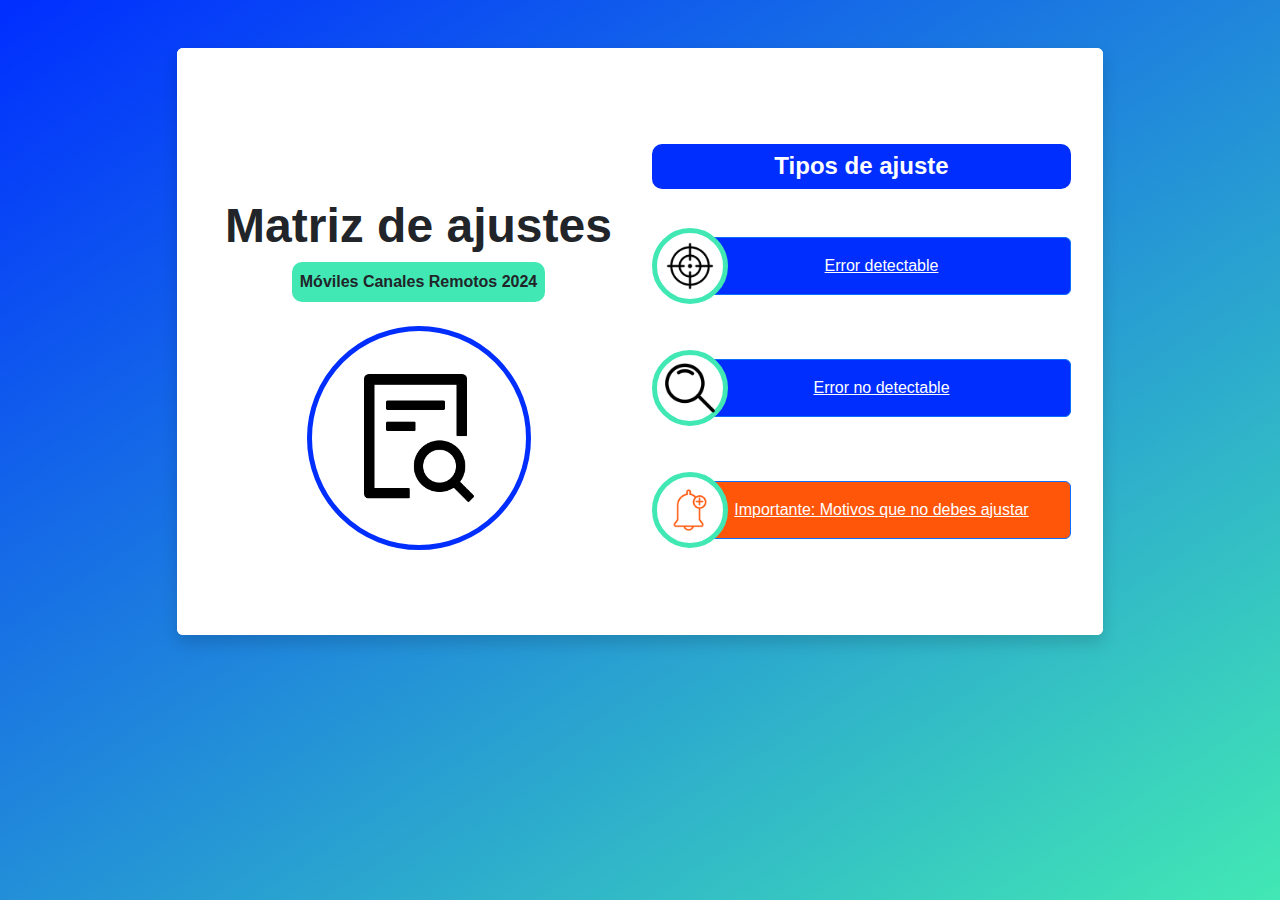
<file: index.html>
<!DOCTYPE html>
<html lang="es">

<head>
    <meta charset="UTF-8">
    <meta name="viewport" content="width=device-width, initial-scale=1.0">
    <title>Matriz de ajustes</title>
    <link rel="stylesheet" href="https://cdnjs.cloudflare.com/ajax/libs/font-awesome/6.1.1/css/all.min.css" />
    <link rel="stylesheet" href="https://cdn.jsdelivr.net/npm/bootstrap@5.3.2/dist/css/bootstrap.min.css" />
    <link rel="stylesheet" href="styles/matriz-ajustes.css">
</head>

<body>
    <div class="container py-4">
        <div class="row py-4">
            <div class="col-lg-10 mx-auto">
                <div class="card rounded shadow border-0">
                    <div class="card-body bg-white rounded position-relative">
                        <div class="row">
                            <div class="col-md-6 mb-5 mb-md-0 center-column">
                                <h1 class="display-5 fw-bold mb-2">Matriz de ajustes</h1>

                                <p class="alerta--cyan p-2 mb-4">Móviles Canales Remotos 2024</p>

                                <div class="imagen">
                                    <img src="./assets/imagen/file-search.png" alt="Fallas masivas" class="imagen__img">
                                </div>
                            </div>

                            <div class="col-md-6 center-column align-items-stretch">
                                <h2 class="alerta--blue p-2 mb-5">Tipos de ajuste</h2>

                                <div class="boton">
                                    <div class="boton__imagen">
                                        <img src="./assets/imagen/punto-mira.png" alt="" class="boton__imagen-src" />
                                    </div>

                                    <button type="button" class="boton__texto btn btn-primary w-100"
                                        id="btn_error_detectable">Error
                                        detectable</button>
                                </div>

                                <div class="boton">
                                    <div class="boton__imagen">
                                        <img src="./assets/imagen/buscar.png" alt="" class="boton__imagen-src" />
                                    </div>

                                    <button type="button" class="boton__texto btn btn-primary w-100"
                                        id="btn_error_no_detectable">Error no
                                        detectable</button>
                                </div>

                                <div class="boton">
                                    <div class="boton__imagen">
                                        <img src="./assets/imagen/campana.png" alt="" class="boton__imagen-src" />
                                    </div>

                                    <button type="button" class="boton__texto1 btn btn-primary w-100"
                                        id="btn_motivo_no_debe_ajustar">Importante: Motivos que no
                                        debes ajustar</button>
                                </div>
                            </div>
                        </div>
                    </div>
                </div>
            </div>
        </div>
    </div>

    <script src="https://ajax.googleapis.com/ajax/libs/jquery/3.7.1/jquery.min.js"></script>
    <script src="https://cdn.jsdelivr.net/npm/bootstrap@5.3.2/dist/js/bootstrap.bundle.min.js"></script>
    <script src="scripts/matriz-ajustes.js"></script>
</body>

</html>
</file>
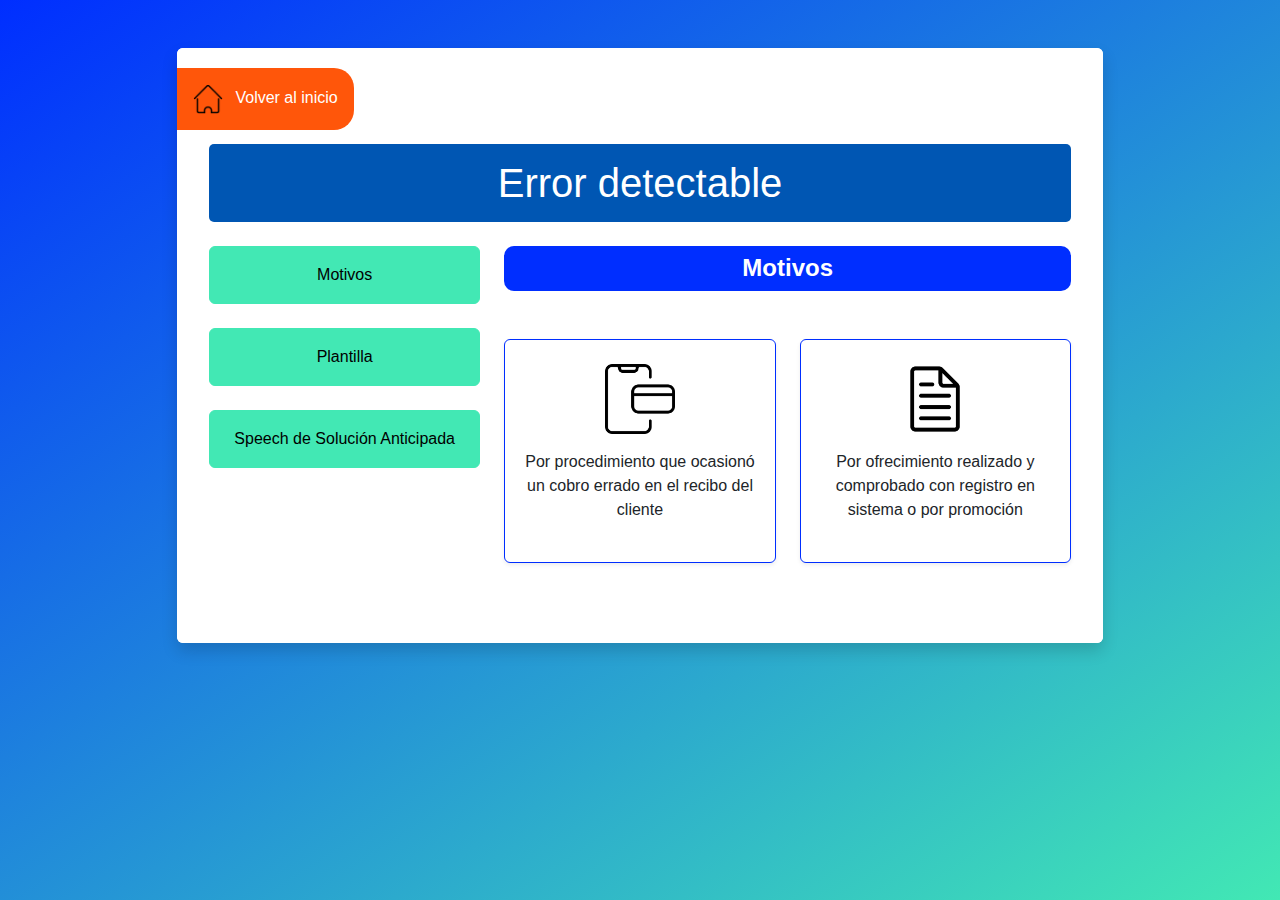
<file: error-detectable.html>
<!DOCTYPE html>
<html lang="es">

<head>
    <meta charset="UTF-8">
    <meta name="viewport" content="width=device-width, initial-scale=1.0">
    <title>Error detectable</title>
    <link rel="stylesheet" href="https://cdnjs.cloudflare.com/ajax/libs/font-awesome/6.1.1/css/all.min.css" />
    <link rel="stylesheet" href="https://cdn.jsdelivr.net/npm/bootstrap@5.3.2/dist/css/bootstrap.min.css" />
    <link rel="stylesheet" href="styles/error-detectable.css" />
</head>

<body>
    <div class="container py-4">
        <div class="row py-4">
            <div class="col-lg-10 mx-auto">
                <div class="card rounded shadow border-0 main-card">
                    <div class="card-body bg-white rounded position-relative">
                        <div class="row">
                            <div class="col-md-12 text-center">
                                <h1 class="titulo pointer mb-4" id="titulo_error_detectable">Error detectable</h1>
                            </div>
                        </div>
                        <div class="row">
                            <div class="col-md-4 flex-column align-items-stretch">
                                <button class="btn btn-primary boton--cyan mb-4 p-3 boton_accion"
                                    id="btn_escenarios">Motivos</button>
                                <button class="btn btn-primary boton--cyan mb-4 p-3 boton_accion" 
                                    id="btn_plantilla">Plantilla</button>
                                <button class="btn btn-primary boton--cyan p-3 boton_accion"
                                    id="btn_tipificacion">Speech de Solución Anticipada</button>

                            </div>

                            <div class="col-md-8">
                                <div class="container_error_detectable">

                                    <h2 class="alerta--blue p-2 mb-5">Motivos</h2>

                                    <div class="row row-cols-1 row-cols-md-2 g-4 mb-5">
                                        <div class="col">
                                            <div class="card mb-4 rounded shadow-sm h-100 card-outline--blue pt-4">
                                                <img src="./assets/imagen/telefono-tarjeta.png" class="card-img-top"
                                                    alt="..." />

                                                <div class="card-body">
                                                    <p class="card-text">Por procedimiento que ocasionó un cobro errado
                                                        en el
                                                        recibo del cliente</p>
                                                </div>
                                            </div>
                                        </div>

                                        <div class="col">
                                            <div class="card mb-4 rounded shadow-sm h-100 card-outline--blue pt-4">
                                                <img src="./assets/imagen/archivo.png" class="card-img-top" alt="..." />

                                                <div class="card-body">
                                                    <p class="card-text">Por ofrecimiento realizado y comprobado con
                                                        registro en
                                                        sistema o por promoción</p>
                                                </div>
                                            </div>
                                        </div>
                                    </div>
                                </div>

                                <div class="container_cliente_solucion d-none">
                                    <p class="alerta-outline--blue p-2 mb-5">¿En caso el cliente acepte una solución
                                        anticipada?</p>

                                    <div class="container-lista">
                                        <ul class="lista">
                                            <li>Registra el caso en Siebel con Estado “En Progreso”.</li>

                                            <li>Indicar speech de solución anticipada.
                                                <a href="https://informatepersonas.custhelp.com/app/answers/detail/a_id/1814/kw/1814"
                                                    target="_blank" class="enlace">
                                                    Click para ir al enlace
                                                </a>
                                            </li>

                                            <li class="mb-0">
                                                El supervisor colocará estado resuelto: Solución Anticipada
                                            </li>
                                        </ul>
                                    </div>
                                </div>

                                <div class="container_escenarios d-none">
                                    <div>
                                        <p class="text--blue mb-2">Al realizar el ajuste colocar en la plantilla el
                                            motivo/concepto:
                                        </p>
                                        <p class="text--black mb-2">Revisa los principales motivos y sus tipificaciones correspondientes:
                                        </p>
                                    </div>

                                    <div class="row mb-5">
                                        <div class="col">
                                            <div class="card mb-4 rounded shadow-sm border-1 h-100 card--custom">
                                                <div class="card-body position-relative card-body--custom">
                                                    <ul class="lista-light"><strong>
                                                        <li>Cliente está inconforme porque no visualiza un descuento ofrecido en la venta o postventa</li>
                                                        <span style="color: #FF3D00;">Tipo: Problema / Area: Facturación / Sub-area: Por incumplir promocion(dscto)</span>
                                                        <br><br>
                                                        <li>Cliente no reconoce cargo VAS</li>
                                                        <span style="color: #FF3D00;">Tipo: Problema / Area: Facturación / Sub-area: Sevicios VAS terceros</span>
                                                        <br><br>
                                                        <li>Cliente no reconoce recarga móvil cargada a su recibo</li>
                                                        <span style="color: #FF3D00;">Tipo: Problema / Area: Facturación / Sub-area: Por otro cargo no reconocido</span>
                                                        <br><br>
                                                        <li>Cliente no reconoce compra de bolsa en Facebook</li>
                                                        <span style="color: #FF3D00;">Tipo: Problema / Area: Facturación / Sub-area: Por otro cargo no reconocido</span>
                                                        <br><br>
                                                        <li>Cliente no reconoce cargo/ nunca se suscribió a Netflix, Prime video, Spotify</li>
                                                        <span style="color: #FF3D00;">Tipo: Problema / Area: Facturación / Sub-area: Sevicios VAS tercero</span>
                                                        <br><br>
                                                        <li>Cliente no está de acuerdo con cobro de reconexión en su plan revolvente</li>
                                                        <span style="color: #FF3D00;">Tipo: Problema / Area: Facturación / Sub-area: Por cargo reconexión</span>
                                                    </ul></strong>
                                                </div>
                                            </div>
                                        </div>

                                    </div>
                                </div>

                                <div class="container_plantilla container-outline-lista d-none">
                                    <p class="text--blue mb-2">Plantillas de ajustes (Siebel)</p>

                                        <ul>
                                            <li>Modalidad de ajuste: NC/OCC</li>
                                            <li>Número Entel: Número reclamado</li>
                                            <li>Número desde el cual llama al cliente: Colocar numero de llamada entrante</li>
                                            <li>Motivo/Concepto: Colocar motivo indicando en matriz de ajustes (etiquetas)</li>
                                            <li>Sustento y detalle: Explicación del caso</li>
                                            <li>Monto de ajuste: Colocar monto exacto</li>
                                            <li>Recibo relacionado: Número de recibo donde se realiza el cobro</li>
                                            <li>Periodo de facturación: 1/3/4/5</li>
                                            <li>Tipo de ajuste: Error detectable / Satisfacción</li>
                                            <li>OK en Actividades (SÍ/NO): Pegar ok de supervisor / si estás usando siebel, deriva caso</li>
                                        </ul>

                                </div>

                                <div class="container_autonomia container-outline-lista d-none">
                                    <div class="accordion" id="accordion">
                                        <div class="accordion-item">
                                            <h1 class="accordion-header">
                                                <button class="accordion-button collapsed bg-orange text-white"
                                                    type="button" data-bs-toggle="collapse"
                                                    data-bs-target="#container_nc" aria-expanded="false"
                                                    aria-controls="container_nc">
                                                    NC
                                                </button>
                                            </h1>

                                            <div id="container_nc" class="accordion-collapse collapse"
                                                data-bs-parent="#accordion">
                                                <div class="accordion-body">
                                                    <p class="text-light--blue mb-4">
                                                        Es un documento tributario que se utiliza para acreditar
                                                        anulaciones,
                                                        descuentos, devoluciones y otros, relacionados a un recibo
                                                        emitido con
                                                        anterioridad al cliente, sólo se puede emitir Notas de Crédito
                                                        por cargos o
                                                        conceptos afectos a IGV. La emisión de NC es inmedita al dar 1er
                                                        clic al botón
                                                        enviar de la SS tipo ajuste, recuerda que esta SS debe quedar en
                                                        estado “En
                                                        progreso” para que sea revisada y aprobada por el supervisor.
                                                    </p>
                                                    <p class="text-light--blue mb-4">
                                                        Consideraciones: Nota de crédito / Cuando el recibo se encuentre
                                                        pendiente de
                                                        pago (deuda parcial o total): El asesor ingresa el monto a
                                                        ajustar (impugnar)
                                                        luego 1er clic en el botón enviar para que se genere el código
                                                        de impugnación.
                                                        Finalmente, el supervisor debe volver a dar 2do clic al botón
                                                        enviar para que se
                                                        emita la NC.
                                                    </p>
                                                    <p class="text-light--blue mb-4">
                                                        Recuerda:<br>
                                                        - Solo se puede emitir NC sobre la deuda vigente.
                                                    </p>
                                                </div>
                                            </div>
                                        </div>

                                        <div class="accordion-item">
                                            <h1 class="accordion-header">
                                                <button class="accordion-button collapsed bg-orange text-white"
                                                    type="button" data-bs-toggle="collapse"
                                                    data-bs-target="#container_occ" aria-expanded="false"
                                                    aria-controls="container_occ">
                                                    OCC
                                                </button>
                                            </h1>

                                            <div id="container_occ" class="accordion-collapse collapse"
                                                data-bs-parent="#accordion">
                                                <div class="accordion-body">
                                                    <p class="text-light--blue mb-4">
                                                        Es una devolución que se utiliza cuando el cliente acepta que
                                                        dicha devolución
                                                        se aplique en el próximo recibo a emitirse (según su ciclo de
                                                        facturación), sea
                                                        por conceptos ya facturados o pendientes de facturar y puede
                                                        aplicarse tanto a
                                                        conceptos a los que se les cargará el IGV como a los que ya lo
                                                        tienen cargado.
                                                    </p>
                                                    <p class="text-light--blue mb-4">
                                                        Consideraciones: OCC / Cuando el recibo ya fue pagado en su
                                                        totalidad: El agente
                                                        en la columna “Identificación de cliente” ingresará la
                                                        información en los
                                                        siguientes campos: Monto reclamado, tipo OCC, motivo OCC y no
                                                        debes modificar el
                                                        campo recurrencia (mantener el dígito 1).
                                                    </p>
                                                    <p class="text-light--blue mb-4">
                                                        Recuerda:<br>
                                                        - Se puede emitir OCC con o sin deuda vigente.<br>
                                                        - Está prohibido modificar la recurrencia.
                                                    </p>
                                                </div>
                                            </div>
                                        </div>
                                    </div>
                                </div>

                                <div class="container_tipificacion container-outline-lista text-primary d-none">
                                    <p class="alerta--cyan p-1 mb-3">Utiliza el siguiente speech en tu atención</p>

                                    <div class="alert alert-light text-center text-blue mb-3" role="alert">
                                        "Sr.Srta. XXXX, validamos que [Indicar motivo de error], por ello voy a
                                        brindarle una solución en este momento [Indicar Solución]* ¿Está de
                                        acuerdo?"
                                    </div>

                                    <p class="alerta--cyan p-1 mb-3">Speech de Solución</p>

                                    <div class="row mb-3">
                                        <div class="col">
                                            <div class="card rounded shadow-sm h-100 boton--cyan text-blue">
                                                <div class="card-body d-flex align-items-center">
                                                    <p class="card-text">Ajustes por promociones no aplicadas</p>
                                                </div>
                                            </div>
                                        </div>

                                        <div class="col">
                                            <div class="card rounded shadow-sm h-100 boton--cyan text-blue">
                                                <div class="card-body d-flex align-items-center">
                                                    <p class="card-text">Ajustes por recarga no reconocida</p>
                                                </div>
                                            </div>
                                        </div>

                                        <div class="col">
                                            <div class="card rounded shadow-sm h-100 boton--cyan text-blue">
                                                <div class="card-body d-flex align-items-center">
                                                    <p class="card-text">Bonos no asignados</p>
                                                </div>
                                            </div>
                                        </div>
                                    </div>

                                    <div class="row">
                                        <div class="col">
                                            <div class="card rounded shadow-sm h-100 text-blue">
                                                <div class="card-body d-flex align-items-center">
                                                    <p class="card-text">Voy a realizar el ajuste de S/. XX, este se
                                                        aplicará en un plazo aproximado de 24 horas</p>
                                                </div>
                                            </div>
                                        </div>

                                        <div class="col">
                                            <div class="card rounded shadow-sm h-100 text-blue">
                                                <div class="card-body d-flex align-items-center">
                                                    <p class="card-text">Voy a proceder a la asignación de [Indicar
                                                        bono/recarga]</p>
                                                </div>
                                            </div>
                                        </div>

                                        <div class="col">
                                            <div class="card rounded shadow-sm h-100 text-blue">
                                                <div class="card-body d-flex align-items-center">
                                                    <p class="card-text">Voy a asignarle el bono de [Indicar
                                                        bono en consulta]</p>
                                                </div>
                                            </div>
                                        </div>
                                    </div>
                                </div>

                                <!-- <div class="container_tipificacion container-outline-lista d-none">
                                    <p class="text--blue mb-2">Tipo: Problema / Área: facturación / Subárea: Que
                                        corresponda.
                                    </p>

                                    <p class="text-light--blue mb-4">
                                        Para conocer el
                                        Estado y Sub-estado consulta la guía del siguiente link: <a
                                            href="https://informatepersonas.custhelp.com/app/answers/detail/a_id/1814/kw/soluci%C3%B3n%20anticipada"
                                            target="_blank" class="enlace">Enlace</a>
                                    </p>

                                    <p class="alerta--cyan p-1 mb-5">En el caso de recarga por compra de bolsa:</p>

                                    <div class="lista-ul">
                                        <ul>
                                            <li>Tipo: Problema</li>
                                            <li>Área: Recargas/Prestaluca</li>
                                            <li>Sub área: La que corresponda</li>
                                        </ul>
                                    </div>
                                </div> -->
                            </div>
                        </div>

                        <a href="./" role="button" class="btn btn-primary boton-regresar">
                            <img src="./assets/imagen/home.png" alt="" width="30" class="me-2" />
                            Volver al inicio
                        </a>
                    </div>
                </div>
            </div>
        </div>
    </div>

    <script src="https://ajax.googleapis.com/ajax/libs/jquery/3.7.1/jquery.min.js"></script>
    <script src="https://cdn.jsdelivr.net/npm/bootstrap@5.3.2/dist/js/bootstrap.bundle.min.js"></script>
    <script src="scripts/error-detectable.js"></script>
</body>

</html>
</file>
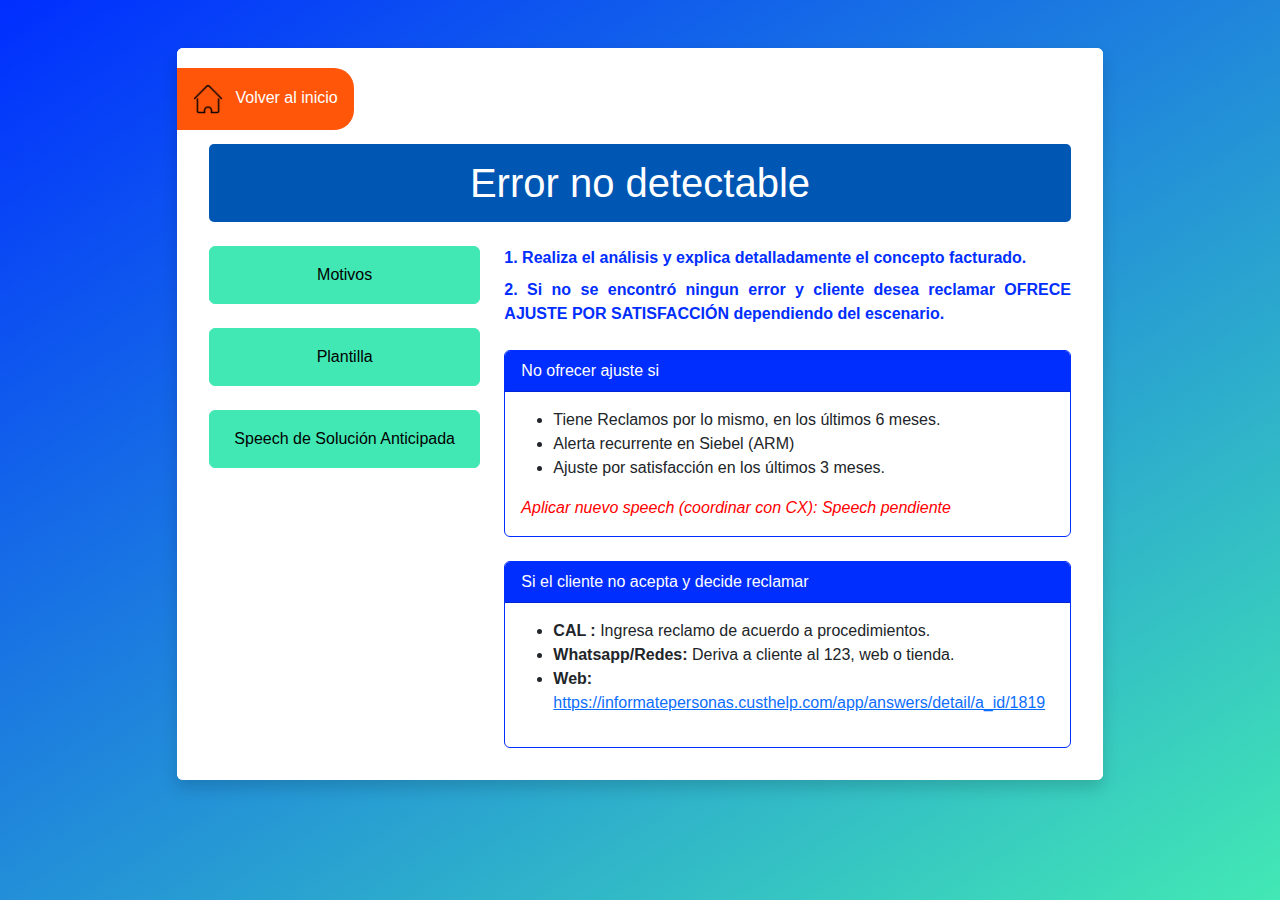
<file: error-no-detectable.html>
<!DOCTYPE html>
<html lang="es">

<head>
    <meta charset="UTF-8">
    <meta name="viewport" content="width=device-width, initial-scale=1.0">
    <title>Error no detectable</title>
    <link rel="stylesheet" href="https://cdnjs.cloudflare.com/ajax/libs/font-awesome/6.1.1/css/all.min.css" />
    <link rel="stylesheet" href="https://cdn.jsdelivr.net/npm/bootstrap@5.3.2/dist/css/bootstrap.min.css" />
    <link rel="stylesheet" href="styles/error-no-detectable.css" />
</head>

<body>
    <div class="container py-4">
        <div class="row py-4">
            <div class="col-lg-10 mx-auto">
                <div class="card rounded shadow border-0 main-card">
                    <div class="card-body bg-white rounded position-relative">
                        <div class="row">
                            <div class="col-md-12 text-center">
                                <h1 class="titulo pointer mb-4" id="titulo_error_no_detectable">Error no detectable</h1>
                            </div>
                        </div>
                        <div class="row">
                            <div class="col-md-4 flex-column align-items-stretch">
                                <button class="btn btn-primary boton--cyan mb-4 p-3 boton_accion"
                                    id="btn_escenarios">Motivos</button>
                                <button class="btn btn-primary boton--cyan mb-4 p-3 boton_accion" 
                                    id="btn_plantilla">Plantilla</button>
                                <button class="btn btn-primary boton--cyan p-3 boton_accion"
                                    id="btn_tipificacion">Speech de Solución Anticipada</button>
                            </div>

                            <div class="col-md-8">
                                <div class="container_error_no_detectable">
                                    <ul class="lista-principal">
                                        <li>1. Realiza el análisis y explica detalladamente el concepto facturado.</li>
                                        <li class="mb-4">2. Si no se encontró ningun error y cliente desea reclamar
                                            OFRECE AJUSTE POR
                                            SATISFACCIÓN dependiendo del escenario.</li>
                                    </ul>


                                    <div class="card card-border mb-4">
                                        <div class="card-header bg-blue text-white">
                                            No ofrecer ajuste si
                                        </div>

                                        <div class="card-body">
                                            <ul>
                                                <li>Tiene Reclamos por lo mismo, en los últimos 6 meses.</li>
                                                <li>Alerta recurrente en Siebel (ARM)</li>
                                                <li>Ajuste por satisfacción en los últimos 3 meses.</li>
                                            </ul>
                                            <em>
                                                <p style="color:red;">Aplicar nuevo speech (coordinar con CX): Speech
                                                    pendiente</p>
                                            </em>
                                        </div>
                                    </div>

                                    <div class="card card-border">
                                        <div class="card-header bg-blue text-white">
                                            Si el cliente no acepta y decide reclamar
                                        </div>

                                        <div class="card-body">
                                            <ul>
                                                <li><strong>CAL :</strong> Ingresa reclamo de acuerdo a procedimientos.
                                                </li>
                                                <li><strong>Whatsapp/Redes:</strong> Deriva a cliente al 123, web o
                                                    tienda.
                                                </li>
                                                <li><strong>Web:</strong> <a
                                                        href="https://informatepersonas.custhelp.com/app/answers/detail/a_id/1819"
                                                        target="_blank">https://informatepersonas.custhelp.com/app/answers/detail/a_id/1819</a>
                                                </li>
                                            </ul>
                                        </div>
                                    </div>
                                </div>

                                <div class="container_cliente_solucion d-none">
                                    <p class="alerta-outline--blue p-2 mb-5">¿En caso el cliente acepte una solución
                                        anticipada?</p>

                                    <div class="container-lista">
                                        <ul class="lista">
                                            <li>Registra el caso en Siebel con Estado “En Progreso”.</li>

                                            <li>Indicar speech de solución anticipada.
                                                <a href="https://informatepersonas.custhelp.com/app/answers/detail/a_id/1814/kw/1814"
                                                    target="_blank" class="enlace">
                                                    Click para ir al enlace
                                                </a>
                                            </li>

                                            <li class="mb-0">
                                                El supervisor colocará estado resuelto: Solución Anticipada
                                            </li>
                                        </ul>
                                    </div>
                                </div>

                                <div class="container_escenarios d-none">
                                    <div>
                                        <p class="text--blue mb-2">Al realizar el ajuste colocar en la plantilla el
                                            motivo/concepto:
                                        </p>
                                        <p class="text--black mb-2">Revisa los principales motivos y sus tipificaciones correspondientes:
                                        </p>
                                    </div>

                                    <div class="row mb-5">
                                        <div class="col">
                                            <div class="card mb-4 rounded shadow-sm border-1 h-100 card--custom">
                                                <div class="card-body position-relative card-body--custom">
                                                    <ul class="lista-light"><strong>
                                                        <li>Cliente está inconforme con el cobro de prorrateo</li>
                                                        <span style="color: #FF3D00;">Tipo: Problema / Area: Facturación / Sub-area: Por prorrateo</span>
                                                        <br><br>
                                                        <li>Cliente no reconoce cargo VAS</li>
                                                        <span style="color: #FF3D00;">Tipo: Problema / Area: Facturación / Sub-area: Sevicios VAS terceros</span>
                                                        <br><br>
                                                        <li>Cliente no reconoce el uso de su linea movil durante los dias que tuvo fallas en su servicio</li>
                                                        <span style="color: #FF3D00;">Tipo: Problema / Area: Facturación / Sub-area: Por otro cargo no reconocido</span>
                                                        <br><br>
                                                        <li>Cliente no esta de acuerdo con cobro de reconexión por morosidad</li>
                                                        <span style="color: #FF3D00;">Tipo: Problema / Area: Facturación / Sub-area: Por cargo reconexión</span>
                                                        <br><br>
                                                        <li>Cliente recibió mala información sobre las condiciones del servicio</li>
                                                        <span style="color: #FF3D00;">Tipo: Problema / Area: Facturación / Sub-area: "segun corresponda"</span>
                                                    </ul></strong>
                                                </div>
                                            </div>
                                        </div>
                                    </div>
                                </div>

                                <!-- <div class="container_autonomia container-outline-lista d-none">
                                    <p class="text--blue mb-4">Asesor Call center tiene una autonomía de S/ 0.00 soles,
                                        por ello debe reportarlo
                                        al supervisor/líder para la aprobación en el mismo sistema.</p>

                                    <p class="alerta--orange p-1 mb-5">Importante:</p>

                                    <div class="lista-ul d-flex align-items-center">
                                        <img src="./assets/imagen/campana.png" alt="Importante"
                                            class="lista-ul__imagen" />

                                        <ul>
                                            <li class="mb-2">El ajuste debe ser aprobado por el supervisor/líder en el
                                                sistema, caso
                                                contrario no impactará. </li>

                                            <li>Se debe generar tipificación de ajuste por cada concepto facturado.
                                            </li>
                                        </ul>
                                    </div>
                                </div> -->

                                <div class="container_plantilla container-outline-lista d-none">
                                    <p class="text--blue mb-2">Plantillas de ajustes (Siebel)</p>

                                        <ul>
                                            <li>Modalidad de ajuste: NC/OCC</li>
                                            <li>Número Entel: Número reclamado</li>
                                            <li>Número desde el cual llama al cliente: Colocar numero de llamada entrante</li>
                                            <li>Motivo/Concepto: Colocar motivo indicando en matriz de ajustes (etiquetas)</li>
                                            <li>Sustento y detalle: Explicación del caso</li>
                                            <li>Monto de ajuste: Colocar monto exacto</li>
                                            <li>Recibo relacionado: Número de recibo donde se realiza el cobro</li>
                                            <li>Periodo de facturación: 1/3/4/5</li>
                                            <li>Tipo de ajuste: Error no detectable / Satisfacción</li>
                                            <li>OK en Actividades (SÍ/NO): Pegar ok de supervisor / si estás usando siebel, deriva caso</li>
                                        </ul>

                                </div>

                                <div class="container_autonomia container-outline-lista d-none">
                                    <div class="accordion" id="accordion">
                                        <div class="accordion-item">
                                            <h1 class="accordion-header">
                                                <button class="accordion-button collapsed bg-orange text-white"
                                                    type="button" data-bs-toggle="collapse"
                                                    data-bs-target="#container_nc" aria-expanded="false"
                                                    aria-controls="container_nc">
                                                    NC
                                                </button>
                                            </h1>

                                            <div id="container_nc" class="accordion-collapse collapse"
                                                data-bs-parent="#accordion">
                                                <div class="accordion-body">
                                                    <p class="text-light--blue mb-4">
                                                        Es un documento tributario que se utiliza para acreditar
                                                        anulaciones,
                                                        descuentos, devoluciones y otros, relacionados a un recibo
                                                        emitido con
                                                        anterioridad al cliente, sólo se puede emitir Notas de Crédito
                                                        por cargos o
                                                        conceptos afectos a IGV. La emisión de NC es inmedita al dar 1er
                                                        clic al botón
                                                        enviar de la SS tipo ajuste, recuerda que esta SS debe quedar en
                                                        estado “En
                                                        progreso” para que sea revisada y aprobada por el supervisor.
                                                    </p>
                                                    <p class="text-light--blue mb-4">
                                                        Consideraciones: Nota de crédito / Cuando el recibo se encuentre
                                                        pendiente de
                                                        pago (deuda parcial o total): El asesor ingresa el monto a
                                                        ajustar (impugnar)
                                                        luego 1er clic en el botón enviar para que se genere el código
                                                        de impugnación.
                                                        Finalmente, el supervisor debe volver a dar 2do clic al botón
                                                        enviar para que se
                                                        emita la NC.
                                                    </p>
                                                    <p class="text-light--blue mb-4">
                                                        Recuerda:<br>
                                                        - Solo se puede emitir NC sobre la deuda vigente.
                                                    </p>
                                                </div>
                                            </div>
                                        </div>

                                        <div class="accordion-item">
                                            <h1 class="accordion-header">
                                                <button class="accordion-button collapsed bg-orange text-white"
                                                    type="button" data-bs-toggle="collapse"
                                                    data-bs-target="#container_occ" aria-expanded="false"
                                                    aria-controls="container_occ">
                                                    OCC
                                                </button>
                                            </h1>

                                            <div id="container_occ" class="accordion-collapse collapse"
                                                data-bs-parent="#accordion">
                                                <div class="accordion-body">
                                                    <p class="text-light--blue mb-4">
                                                        Es una devolución que se utiliza cuando el cliente acepta que
                                                        dicha devolución
                                                        se aplique en el próximo recibo a emitirse (según su ciclo de
                                                        facturación), sea
                                                        por conceptos ya facturados o pendientes de facturar y puede
                                                        aplicarse tanto a
                                                        conceptos a los que se les cargará el IGV como a los que ya lo
                                                        tienen cargado.
                                                    </p>
                                                    <p class="text-light--blue mb-4">
                                                        Consideraciones: OCC / Cuando el recibo ya fue pagado en su
                                                        totalidad: El agente
                                                        en la columna “Identificación de cliente” ingresará la
                                                        información en los
                                                        siguientes campos: Monto reclamado, tipo OCC, motivo OCC y no
                                                        debes modificar el
                                                        campo recurrencia (mantener el dígito 1).
                                                    </p>
                                                    <p class="text-light--blue mb-4">
                                                        Recuerda:<br>
                                                        - Se puede emitir OCC con o sin deuda vigente.<br>
                                                        - Está prohibido modificar la recurrencia.
                                                    </p>
                                                </div>
                                            </div>
                                        </div>
                                    </div>
                                </div>

                                <div class="container_tipificacion container-outline-lista text-primary d-none">
                                    <p class="alerta--cyan p-1 mb-3">Utiliza el siguiente speech en tu atención</p>

                                    <div class="alert alert-light text-center text-blue mb-3" role="alert">
                                        "Sr.Srta. XXXX, entiendo lo que menciona, quisiera ofrecerle [Indicar Solución]
                                        ¿Está de acuerdo?"
                                    </div>

                                    <p class="alerta--cyan p-1 mb-3">Speech de Solución</p>

                                    <div class="row mb-3">
                                        <div class="col">
                                            <div class="card rounded shadow-sm h-100 boton--cyan text-blue">
                                                <div class="card-body d-flex align-items-center">
                                                    <p class="card-text">Ajustes por promociones no aplicadas</p>
                                                </div>
                                            </div>
                                        </div>

                                        <div class="col">
                                            <div class="card rounded shadow-sm h-100 boton--cyan text-blue">
                                                <div class="card-body d-flex align-items-center">
                                                    <p class="card-text">Ajustes por recarga no reconocida</p>
                                                </div>
                                            </div>
                                        </div>

                                        <div class="col">
                                            <div class="card rounded shadow-sm h-100 boton--cyan text-blue">
                                                <div class="card-body d-flex align-items-center">
                                                    <p class="card-text">Bonos no asignados</p>
                                                </div>
                                            </div>
                                        </div>
                                    </div>

                                    <div class="row">
                                        <div class="col">
                                            <div class="card rounded shadow-sm h-100 text-blue">
                                                <div class="card-body d-flex align-items-center">
                                                    <p class="card-text">Voy a realizar el ajuste de S/. XX, este se
                                                        aplicará en un plazo aproximado de 24 horas</p>
                                                </div>
                                            </div>
                                        </div>

                                        <div class="col">
                                            <div class="card rounded shadow-sm h-100 text-blue">
                                                <div class="card-body d-flex align-items-center">
                                                    <p class="card-text">Voy a proceder a la asignación de [Indicar
                                                        bono/recarga]</p>
                                                </div>
                                            </div>
                                        </div>

                                        <div class="col">
                                            <div class="card rounded shadow-sm h-100 text-blue">
                                                <div class="card-body d-flex align-items-center">
                                                    <p class="card-text">Voy a asignarle el bono de [Indicar
                                                        bono en consulta]</p>
                                                </div>
                                            </div>
                                        </div>
                                    </div>
                                </div>

                                <!-- <div class="container_tipificacion container-outline-lista d-none">
                                    <p class="text--blue mb-2">Tipo: Problema / Área: facturación / Subárea: Que
                                        corresponda.
                                    </p>

                                    <p class="text-light--blue mb-4">
                                        Para conocer el
                                        Estado y Sub-estado consulta la guía del siguiente link: <a
                                            href="https://informatepersonas.custhelp.com/app/answers/list/kw/1814"
                                            target="_blank" class="enlace">Enlace</a>
                                    </p>

                                    <p class="alerta--cyan p-1 mb-5">En el caso de recarga por compra de bolsa:</p>

                                    <div class="lista-ul">
                                        <ul>
                                            <li>Tipo: Problema</li>
                                            <li>Área: Recargas/Prestaluca</li>
                                            <li>Sub área: La que corresponda</li>
                                        </ul>
                                    </div>
                                </div> -->
                            </div>
                        </div>

                        <a href="./" role="button" class="btn btn-primary boton-regresar">
                            <img src="./assets/imagen/home.png" alt="" width="30" class="me-2" />
                            Volver al inicio
                        </a>
                    </div>
                </div>
            </div>
        </div>
    </div>

    <script src="https://ajax.googleapis.com/ajax/libs/jquery/3.7.1/jquery.min.js"></script>
    <script src="https://cdn.jsdelivr.net/npm/bootstrap@5.3.2/dist/js/bootstrap.bundle.min.js"></script>
    <script src="scripts/error-no-detectable.js"></script>
</body>

</html>
</file>
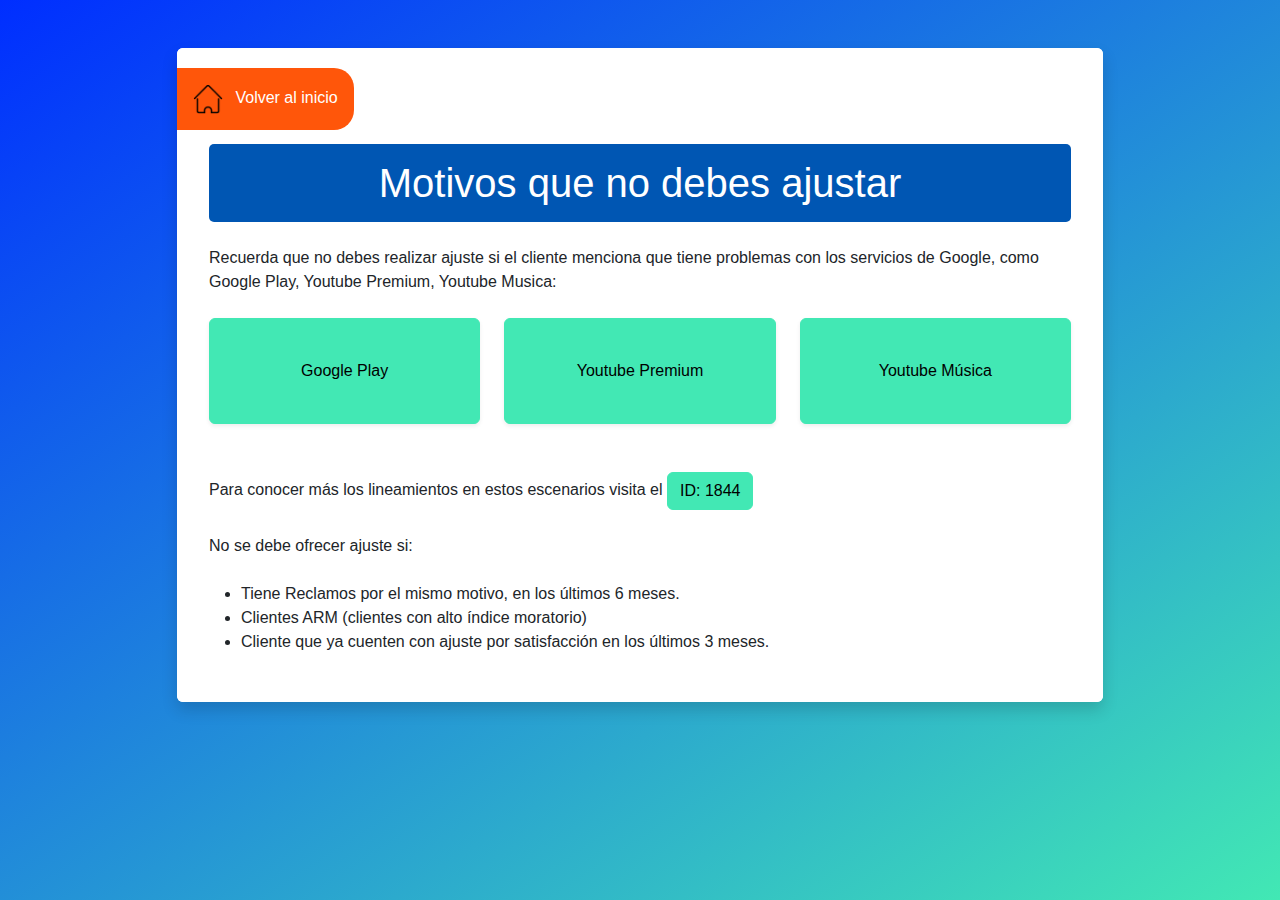
<file: motivo-no-debe-ajustar.html>
<!DOCTYPE html>
<html lang="es">

<head>
    <meta charset="UTF-8">
    <meta name="viewport" content="width=device-width, initial-scale=1.0">
    <title>Error detectable</title>
    <link rel="stylesheet" href="https://cdnjs.cloudflare.com/ajax/libs/font-awesome/6.1.1/css/all.min.css" />
    <link rel="stylesheet" href="https://cdn.jsdelivr.net/npm/bootstrap@5.3.2/dist/css/bootstrap.min.css" />
    <link rel="stylesheet" href="styles/error-detectable.css" />
</head>

<body>
    <div class="container py-4">
        <div class="row py-4">
            <div class="col-lg-10 mx-auto">
                <div class="card rounded shadow border-0 main-card">
                    <div class="card-body bg-white rounded position-relative">
                        <div class="row">
                            <div class="col-md-12 text-center">
                                <h1 class="titulo mb-4" id="titulo_error_detectable">Motivos que no debes ajustar</h1>
                            </div>
                        </div>

                        <p class="mb-4">Recuerda que no debes realizar ajuste si el cliente menciona que tiene problemas con los servicios de Google, como Google Play, Youtube Premium, Youtube Musica:</p>

                        <div class="row mb-5">
                            <div class="col">
                                <div class="card mb-4 rounded shadow-sm h-100 boton--cyan pt-4">
                                    <div class="card-body">
                                        <p class="card-text">Google Play</p>
                                    </div>
                                </div>
                            </div>

                            <div class="col">
                                <div class="card mb-4 rounded shadow-sm h-100 boton--cyan pt-4">
                                    <div class="card-body">
                                        <p class="card-text">Youtube Premium</p>
                                    </div>
                                </div>
                            </div>

                            <div class="col">
                                <div class="card mb-4 rounded shadow-sm h-100 boton--cyan pt-4">
                                    <div class="card-body">
                                        <p class="card-text">Youtube Música</p>
                                    </div>
                                </div>
                            </div>
                        </div>

                        <p>Para conocer más los lineamientos en estos escenarios visita el <a
                                href="https://informatepersonas.custhelp.com/app/answers/detail/a_id/1840"
                                target="_blank" class="btn btn-primary boton--cyan">ID: 1844</a></p>
                        <br>
                        <p class="mb-4">No se debe ofrecer ajuste si:</p>

                        <ul>
                            <li>Tiene Reclamos por el mismo motivo, en los últimos 6 meses.</li>
                            <li>Clientes ARM (clientes con alto índice moratorio)</li>
                            <li>Cliente que ya cuenten con ajuste por satisfacción en los últimos 3 meses.</li>
                        </ul>



                        <a href="./" role="button" class="btn btn-primary boton-regresar">
                            <img src="./assets/imagen/home.png" alt="" width="30" class="me-2" />
                            Volver al inicio
                        </a>
                    </div>
                </div>
            </div>
        </div>
    </div>

    <script src="https://ajax.googleapis.com/ajax/libs/jquery/3.7.1/jquery.min.js"></script>
    <script src="https://cdn.jsdelivr.net/npm/bootstrap@5.3.2/dist/js/bootstrap.bundle.min.js"></script>
    <script src="scripts/error-detectable.js"></script>
</body>

</html>
</file>
<file: styles/matriz-ajustes.css>
:root {
    --blue: #002eff;
    --cyan: #42e8b4;
    --grey: #a4a4a6;
    --grey-light: #dbdbdb;
    --orange: #ff560a;
}

body {
    min-height: 100vh;
    background-color: var(--blue);
    background-image: linear-gradient(147deg, var(--blue) 0%, var(--cyan) 100%);
    font-family: Barlow, sans-serif;
}

h1, p {
    margin: 0;
}

.card-body {
    padding: 6rem 2rem 2rem 2rem;
}

.center-column {
    display: flex;
    flex-flow: column nowrap;
    justify-content: center;
    align-items: center;
}

.alerta--cyan {
    background: var(--cyan);
    border-radius: 10px;
    font-weight: bold;
}

.alerta--blue {
    background: var(--blue);
    border-radius: 10px;
    color: #fff;
    font-size: 1.5rem;
    font-weight: bold;
    text-align: center;
}

.imagen {
    border: 5px solid var(--blue);
    border-radius: 50%;
    display: flex;
    justify-content: center;
    align-items: center;
    padding: 2rem;
}

.imagen__img {
    width: 150px;
    height: 150px;
} 

.boton {
    display: flex;
    align-items: center;
    position: relative;
}

.boton{
    margin-bottom: 4rem;
}

.boton__imagen {
    background: #fff;
    border: 5px solid var(--cyan);
    border-radius: 50%;
    padding: .5rem;
    position: absolute;
    left: 0px;
}

.boton__imagen-src {
    width: 50px;
    height: 50px;
}

.boton__texto {
    background: var(--blue);
    text-decoration: underline;
    margin-left: 40px;
    padding: 1rem;
}

.boton__texto1 {
    background: var(--orange);
    text-decoration: underline;
    margin-left: 40px;
    padding: 1rem;
}

.boton__texto1:hover {
    background: orange; /* Cambia el color de fondo a azul al pasar el mouse */
}

.boton-regresar {
    background: var(--orange);
    border-radius: 20px;
    border-top-left-radius: 0px;
    border-bottom-left-radius: 0px;
    border: none;
    padding: 1rem;
    position: absolute;
    top: 20px;
    left: 0px;
}
</file>
<file: styles/error-detectable.css>
:root {
    --blue: #002eff;
    --cyan: #42e8b4;
    --grey: #a4a4a6;
    --grey-light: #dbdbdb;
    --orange: #ff560a;
}

body {
    min-height: 100vh;
    background-color: var(--blue);
    background-image: linear-gradient(147deg, var(--blue) 0%, var(--cyan) 100%);
    font-family: Barlow, sans-serif;
}

h1,
p {
    margin: 0;
}

.main-card>.card-body {
    padding: 6rem 2rem 2rem 2rem;
}

.flex-column {
    display: flex;
    flex-flow: column nowrap;
    justify-content: flex-start;
    align-items: center;
}

.boton {
    background: var(--blue);
}

.boton--cyan {
    background: var(--cyan);
    border-color: var(--cyan);
    color: #000;
}

.card--blue {
    background: var(--blue);
    color: #fff;
}

.card-outline--blue {
    border: 1px solid var(--blue);
}

.card-img-top {
    width: 70px;
    height: 70px;
    margin: 0 auto;
}

.card-text {
    text-align: center;
}

.text-blue {
    color: var(--blue);
}

.text--blue {
    color: var(--blue);
    font-weight: bold;
    text-align: justify;
}

.text-light--blue {
    color: var(--blue);
    font-weight: lighter;
    text-align: justify;
}

.alerta--blue {
    background: var(--blue);
    border-radius: 10px;
    color: #fff;
    font-size: 1.5rem;
    font-weight: bold;
    text-align: center;
}

.alerta--orange {
    background: var(--orange);
    border-radius: 10px;
    color: #fff;
    font-size: 1.5rem;
    font-weight: bold;
    text-align: center;
}

.alerta--cyan {
    background: var(--cyan);
    border-radius: 10px;
    color: var(--blue);
    font-size: 1.5rem;
    font-weight: bold;
    text-align: center;
}

.alerta-outline--blue {
    border: 2px solid var(--blue);
    border-radius: 10px;
    font-weight: bold;
    text-align: center;
}

.container-lista {
    background: var(--blue);
    border-radius: 10px;
    color: #fff;
    padding: 1rem;
}

.container-outline-lista {
    border: 1px solid var(--blue);
    border-radius: 10px;
    padding: 1rem;
}

.lista {
    counter-reset: list-number;
    text-align: justify;
    margin-left: 10px;
    margin: 0;
    padding: 0 0 0 10px;
    position: relative;
}

.lista li {
    list-style-type: none !important;
    margin-bottom: 1rem;
}

.lista li:before {
    counter-increment: list-number;
    content: counter(list-number);
    margin-right: 10px;
    margin-bottom: 10px;
    width: 35px;
    height: 35px;
    display: inline-flex;
    align-items: center;
    justify-content: center;
    font-size: 16px;
    background-color: #fff;
    border-radius: 50%;
    color: var(--blue);
}

.lista-ul__imagen {
    width: 70px;
    height: 70px;
}

.lista-ul ul {
    margin: 0;
}

.lista-ul li {
    list-style: none;
    text-align: justify;
}

.lista-ul li:before {
    color: var(--cyan) !important;
    content: "·";
    font-size: 70px;
    vertical-align: middle;
    line-height: 10px;
    margin-right: 1rem;
}

.enlace {
    color: var(--orange);
    font-weight: bold;
    font-style: italic;
}

.lista-light {
    font-size: .8rem;
}

.btn-ajuste {
    position: absolute;
    left: 25%;
    bottom: -50px;
    width: 50%;
}

.btn-center {
    left: 50%;
    margin-left: -25%;
}

.boton-regresar {
    background: var(--orange);
    border-radius: 20px;
    border-top-left-radius: 0px;
    border-bottom-left-radius: 0px;
    border: none;
    padding: 1rem;
    position: absolute;
    top: 20px;
    left: 0px;
}

.titulo {
    background-color: #0056b3;
    /* Color de fondo azul */
    color: white;
    /* Color del texto blanco */
    padding: 15px;
    /* Espaciado interno */
    border-radius: 5px;
    /* Bordes redondeados */
    text-align: center;
    /* Centrar el texto */
    margin-bottom: 20px;
    /* Espacio inferior */
}

.pointer {
    cursor: pointer;
}

.bg-orange {
    background: var(--orange) !important;
}

.card--custom {
    background: #fff; /* Fondo blanco */
    color: #000; /* Texto negro */
    border: 1px solid var(--blue); /* Borde azul */
    border-radius: 10px;
    padding: 1rem;
}

.card-body--custom {
    color: #000; /* Texto negro */
}
</file>
<file: styles/error-no-detectable.css>
:root {
    --blue: #002eff;
    --cyan: #42e8b4;
    --grey: #a4a4a6;
    --grey-light: #dbdbdb;
    --orange: #ff560a;
}

body {
    min-height: 100vh;
    background-color: var(--blue);
    background-image: linear-gradient(147deg, var(--blue) 0%, var(--cyan) 100%);
    font-family: Barlow, sans-serif;
}

h1,
p {
    margin: 0;
}

.main-card>.card-body {
    padding: 6rem 2rem 2rem 2rem;
}

.flex-column {
    display: flex;
    flex-flow: column nowrap;
    justify-content: flex-start;
    align-items: center;
}

.boton {
    background: var(--blue);
}

.boton--cyan {
    background: var(--cyan);
    border-color: var(--cyan);
    color: #000;
}

.card--blue {
    background: var(--blue);
    color: #fff;
}

.card-outline--blue {
    border: 1px solid var(--blue);
}

.card-img-top {
    width: 70px;
    height: 70px;
    margin: 0 auto;
}

.card-text {
    text-align: center;
}

.text-blue {
    color: var(--blue);
}

.text--blue {
    color: var(--blue);
    font-weight: bold;
    text-align: justify;
}

.text-light--blue {
    color: var(--blue);
    font-weight: lighter;
    text-align: justify;
}

.alerta--blue {
    background: var(--blue);
    border-radius: 10px;
    color: #fff;
    font-size: 1.5rem;
    font-weight: bold;
    text-align: center;
}

.alerta--orange {
    background: var(--orange);
    border-radius: 10px;
    color: #fff;
    font-size: 1.5rem;
    font-weight: bold;
    text-align: center;
}

.alerta--cyan {
    background: var(--cyan);
    border-radius: 10px;
    color: var(--blue);
    font-size: 1.5rem;
    font-weight: bold;
    text-align: center;
}

.alerta-outline--blue {
    border: 2px solid var(--blue);
    border-radius: 10px;
    font-weight: bold;
    text-align: center;
}

.container-lista {
    background: var(--blue);
    border-radius: 10px;
    color: #fff;
    padding: 1rem;
}

.container-outline-lista {
    border: 1px solid var(--blue);
    border-radius: 10px;
    padding: 1rem;
}

.lista {
    counter-reset: list-number;
    text-align: justify;
    margin-left: 10px;
    margin: 0;
    padding: 0 0 0 10px;
    position: relative;
}

.lista li {
    list-style-type: none !important;
    margin-bottom: 1rem;
}

.lista li:before {
    counter-increment: list-number;
    content: counter(list-number);
    margin-right: 10px;
    margin-bottom: 10px;
    width: 35px;
    height: 35px;
    display: inline-flex;
    align-items: center;
    justify-content: center;
    font-size: 16px;
    background-color: #fff;
    border-radius: 50%;
    color: var(--blue);
}

.lista-ul__imagen {
    width: 70px;
    height: 70px;
}

.lista-ul ul {
    margin: 0;
}

.lista-ul li {
    list-style: none;
    text-align: justify;
}

.lista-ul li:before {
    color: var(--cyan) !important;
    content: "·";
    font-size: 70px;
    vertical-align: middle;
    line-height: 10px;
    margin-right: 1rem;
}

.enlace {
    color: var(--orange);
    font-weight: bold;
    font-style: italic;
}

.lista-light {
    font-size: .8rem;
}

.btn-ajuste {
    position: absolute;
    left: 25%;
    bottom: -50px;
    width: 50%;
}

.btn-center {
    left: 50%;
    margin-left: -25%;
}

.boton-regresar {
    background: var(--orange);
    border-radius: 20px;
    border-top-left-radius: 0px;
    border-bottom-left-radius: 0px;
    border: none;
    padding: 1rem;
    position: absolute;
    top: 20px;
    left: 0px;
}

.card-border {
    border: 1px solid var(--blue);
}

.bg-blue {
    background: var(--blue);
}

.lista-principal {
    margin: 0;
    padding: 0;
    list-style: none;
}

.lista-principal li {
    color: var(--blue);
    font-weight: bold;
    text-align: justify;
    margin-bottom: .5rem;
}

.titulo {
    background-color: #0056b3; /* Color de fondo azul */
    color: white; /* Color del texto blanco */
    padding: 15px; /* Espaciado interno */
    border-radius: 5px; /* Bordes redondeados */
    text-align: center; /* Centrar el texto */
    margin-bottom: 20px; /* Espacio inferior */
}

.pointer {
    cursor: pointer;
}

.bg-orange {
    background: var(--orange) !important;
}

.card--custom {
    background: #fff; /* Fondo blanco */
    color: #000; /* Texto negro */
    border: 1px solid var(--blue); /* Borde azul */
    border-radius: 10px;
    padding: 1rem;
}

.card-body--custom {
    color: #000; /* Texto negro */
}
</file>
